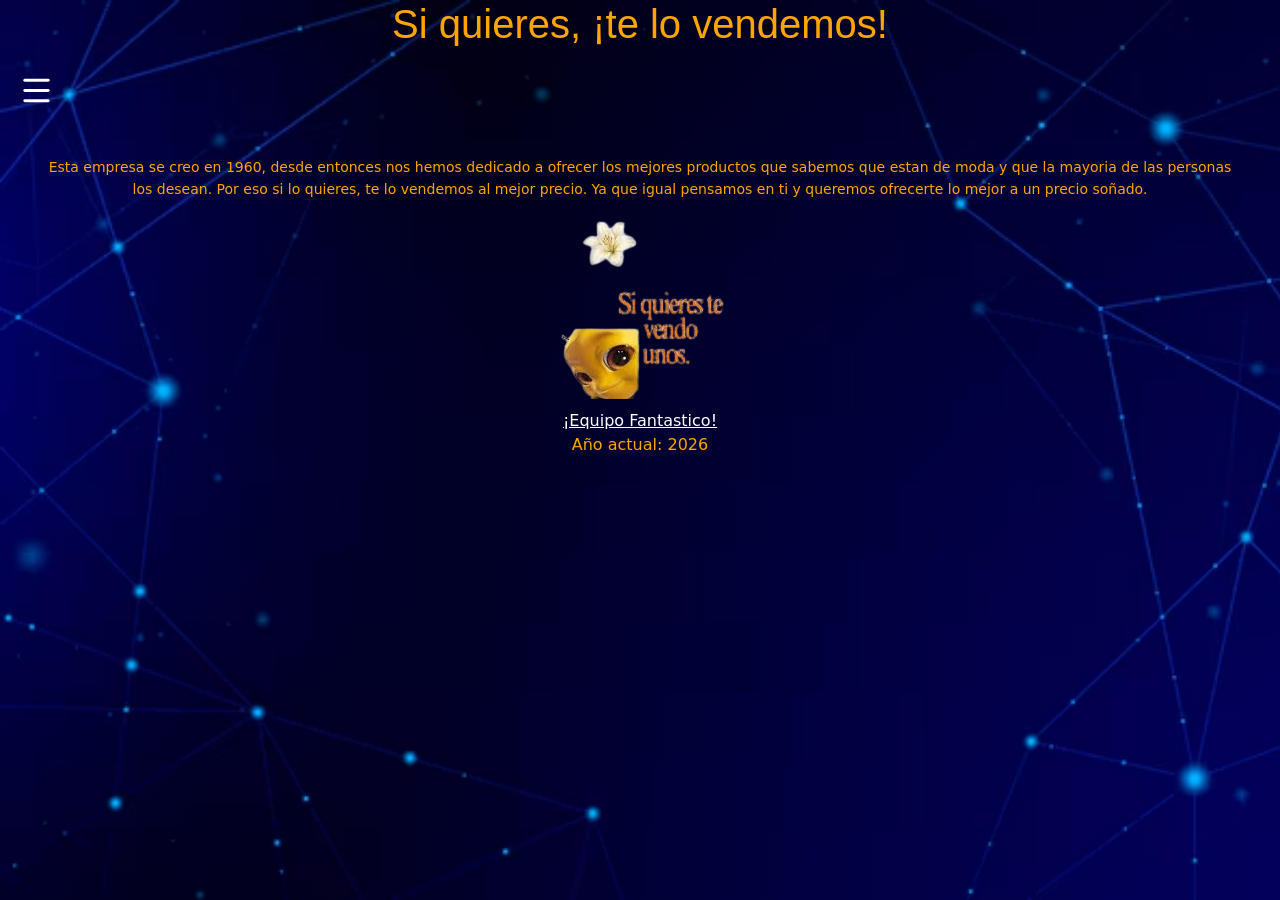
<file: index.html>
<!DOCTYPE html>

<html lang="es">
    <head>
        <meta charset="utf-8">
        <title>lo que quieres, te lo vendo</title>
        <meta name="viewport" content="width=device-width, 
        initial-scale=1.0">
        <link href="https://cdn.jsdelivr.net/npm/bootstrap@5.3.8/dist/css/bootstrap.min.css" rel="stylesheet" integrity="sha384-sRIl4kxILFvY47J16cr9ZwB07vP4J8+LH7qKQnuqkuIAvNWLzeN8tE5YBujZqJLB" crossorigin="anonymous">
        <link rel="stylesheet" href="assets/style.css">

    </head>

    <body>
        <h1 style="font-family: Arial;">Si quieres, ¡te lo vendemos!</h1>
        <nav class="header">
            <button id="menu-btn"><img src="assets/img/menu.svg" width="35" height="35"></button>
            <ul class="oculto" id="lista">
                <li><a href="#">compra</a></li>
                <li><a href="#">oferta</a></li>
                <li><a href="contacto.html">contacto</a></li>
            </ul>
        </nav>
        
        <div id="empresaDesc">
            <p style="font-size:14px; line-height: 1.6; color: orange;"> 
                Esta empresa se creo en 1960, desde entonces nos hemos dedicado a 
                ofrecer los mejores productos que sabemos que estan de moda y que la mayoria de 
                las personas los desean. Por eso si lo quieres, te lo vendemos al mejor precio.
                Ya que igual pensamos en ti y queremos ofrecerte lo mejor a un precio soñado.</p>
        </section>

        <img class="responsive-img" src="assets/img/siquieres.png">

        <div class="footer">
            <p>
                <a href="https://www.instagram.com/p/DEi5lPQvil9/?utm_source=ig_web_button_share_sheet">¡Equipo Fantastico!</a>
                <br>
                Año actual: 2026
            </p>
        </div>

        <script src="script.js"></script>
    </body>

</html>
</file>
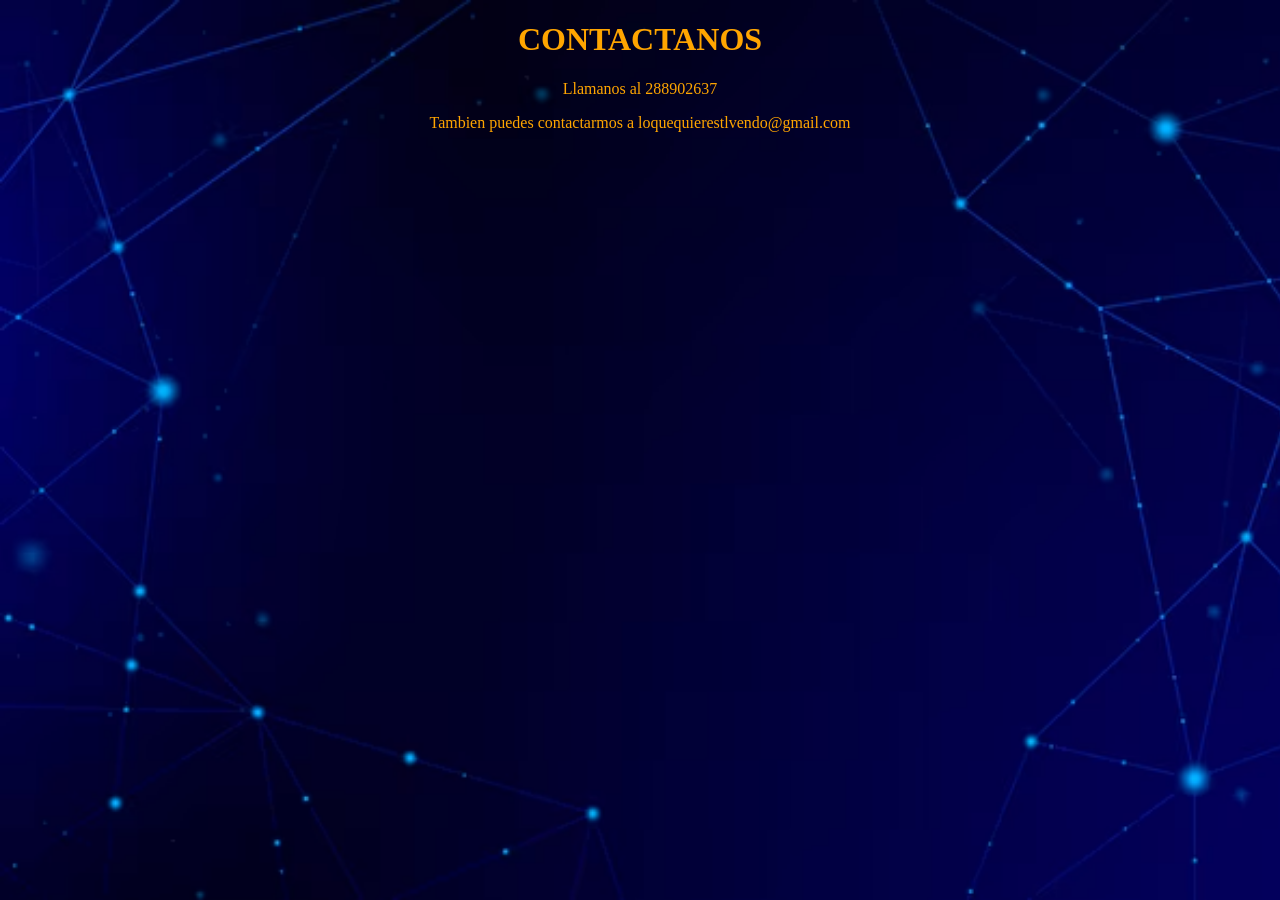
<file: contacto.html>
<!DOCTYPE html>
<html lang="es">
    <head>
        <meta charset="UTF-8">
        <title>Contactos</title>
        <meta name="viewport" content="width=device-width, 
        initial-scale=1.0">
        <link rel="stylesheet" href="assets/style.css">
    </head>
    <body>
        <h1>CONTACTANOS</h1>
        <p>Llamanos al 288902637</p>
        <p>Tambien puedes contactarmos a loquequierestlvendo@gmail.com</p>
    </body>
</html>
</file>
<file: assets/style.css>
body {
    background-image: url(img/fondoMain.avif);
    background-repeat: no-repeat;
    background-size: cover;
    background-attachment: fixed;
    color: orange;
    text-align: center;
}

a {
    color: white;
}

#menu-btn{
    position: fixed;
    top: 8%;
    left: 1%;
    background-color: transparent;
    border: 0;
    border-radius: 15%;
}

#menu-btn:hover{
    background-color: rgba(255, 255, 255, 0.2);
}

#menu-btn:active{
    background-color: rgba(255, 255, 255, 0.4);
}

.oculto {
    display: none;
}

#lista {
    position: fixed;
    top: 7%;
    left: 6%;
}

#empresaDesc {
    padding: 40px;
    text-align: center;
}
.header {
    padding: 30px;
    text-align: center;
}

.footer {
    padding: 10px;
    text-align: center;
}
</file>
